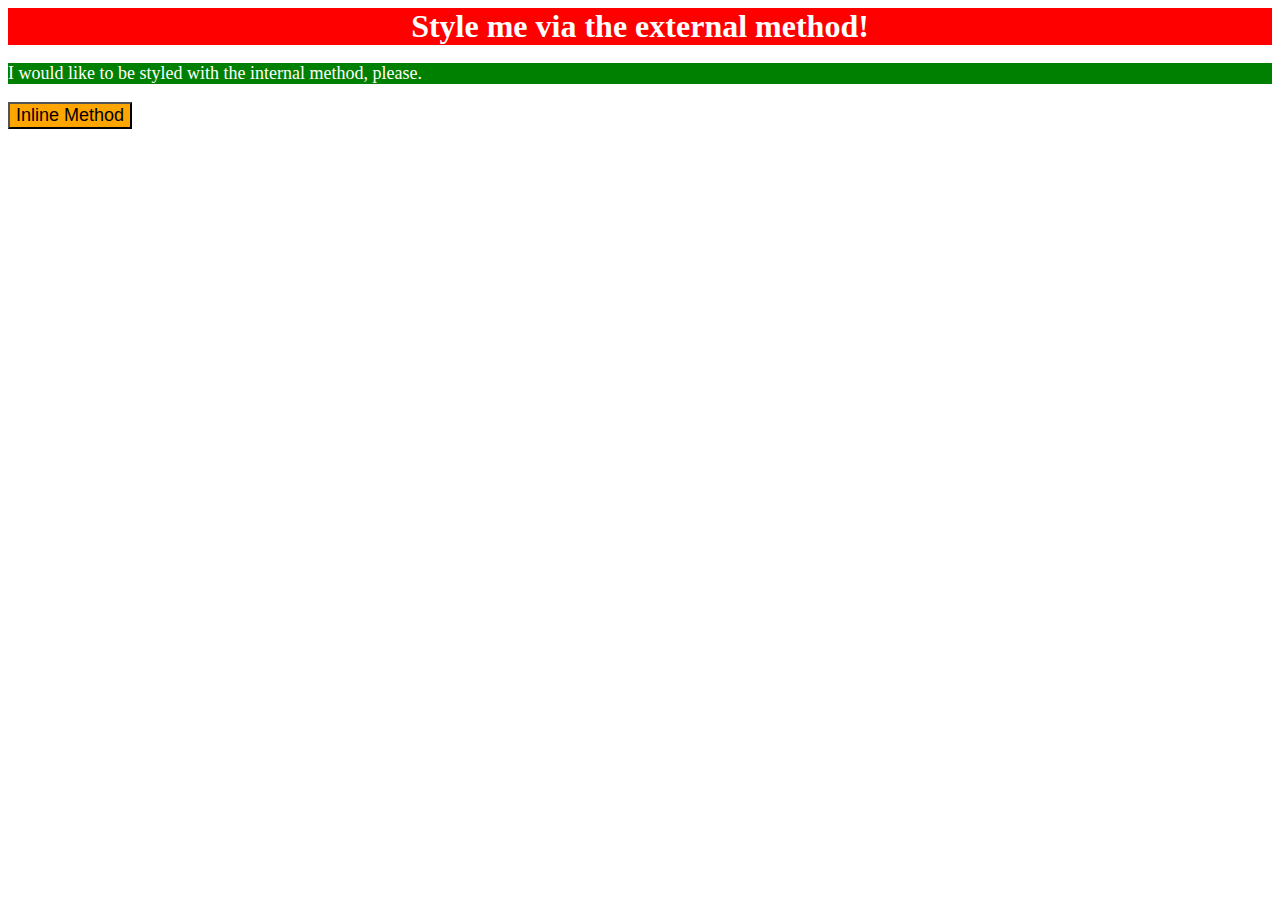
<file: foundations/01-css-methods/index.html>
<!DOCTYPE html>
<html lang="en">
  <head>
    <meta charset="UTF-8">
    <meta http-equiv="X-UA-Compatible" content="IE=edge">
    <meta name="viewport" content="width=device-width, initial-scale=1.0">
    <title>Methods for Adding CSS</title>
    <link rel="stylesheet" href="styles.css">
    <style> 
      p{
        background-color: green;
        color: white;
        font-size: 18px;
      }
    </style>
  </head>
  <body>
    <div>Style me via the external method!</div>
    <p>I would like to be styled with the internal method, please.</p>
    <button style="font-size: 18px; background-color: orange;">Inline Method</button>
  </body>
</html>
</file>
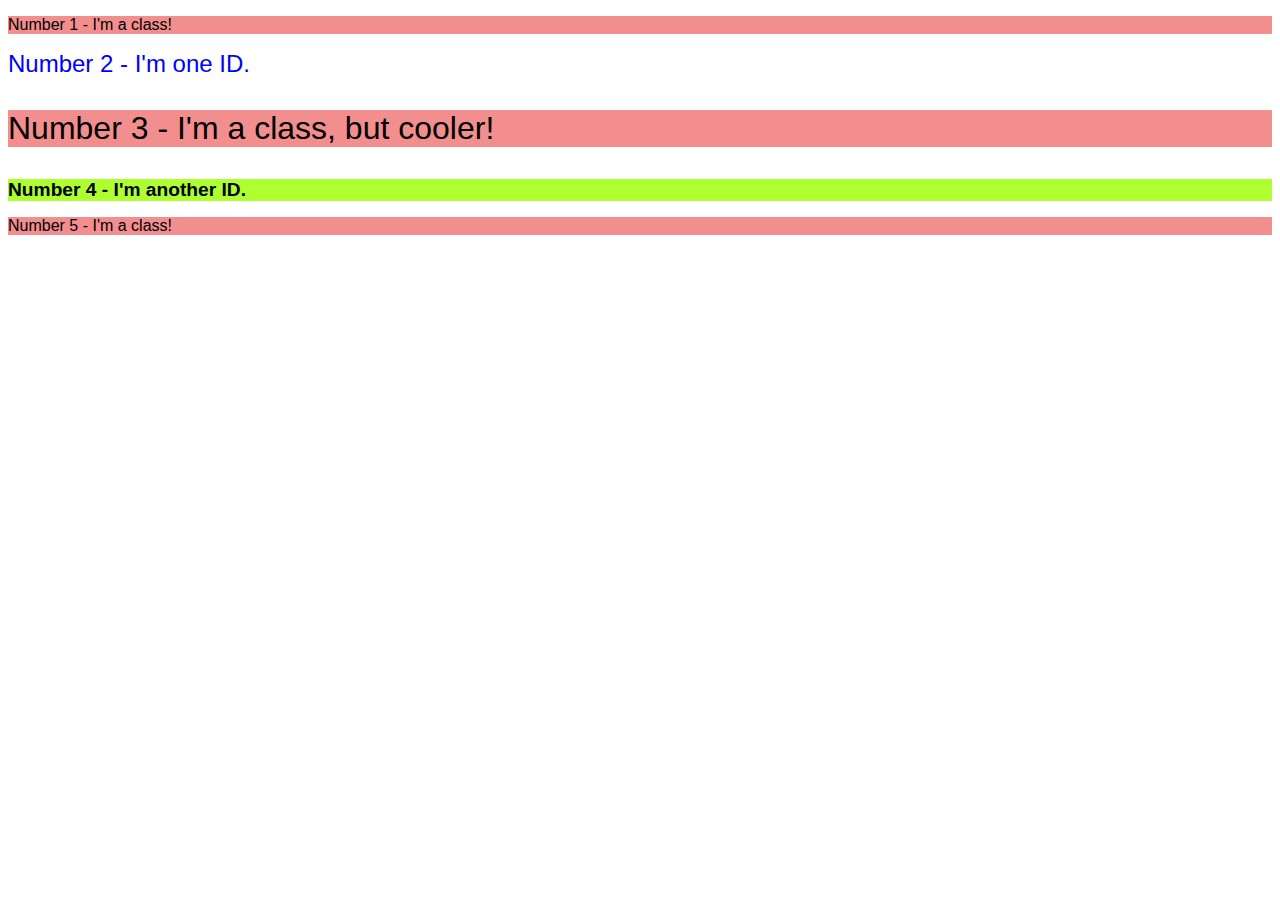
<file: foundations/02-class-id-selectors/index.html>
<!DOCTYPE html>
<html lang="en">
  <head>
    <meta charset="UTF-8">
    <meta http-equiv="X-UA-Compatible" content="IE=edge">
    <meta name="viewport" content="width=device-width, initial-scale=1.0">
    <title>Class and ID Selectors</title>
    <link rel="stylesheet" href="style.css">
  </head>
  <body>
    <p class="p">Number 1 - I'm a class!</p>
    <div id="two">Number 2 - I'm one ID.</div>
    <p class="p biggy" >Number 3 - I'm a class, but cooler!</p>
    <div id="four">Number 4 - I'm another ID.</div>
    <p class="p">Number 5 - I'm a class!</p>
  </body>
</html>
</file>
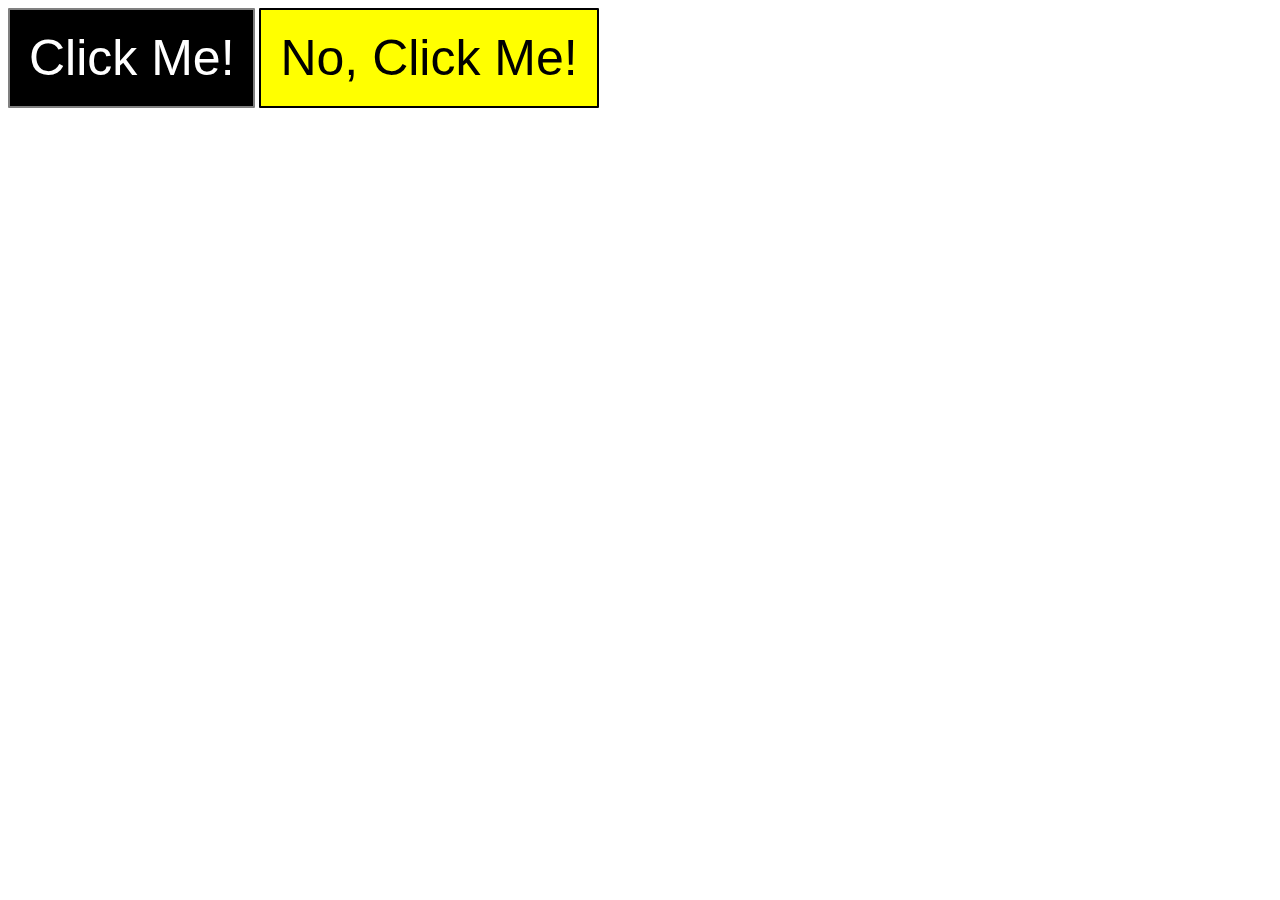
<file: foundations/03-grouping-selectors/index.html>
<!DOCTYPE html>
<html lang="en">
  <head>
    <meta charset="UTF-8">
    <meta http-equiv="X-UA-Compatible" content="IE=edge">
    <meta name="viewport" content="width=device-width, initial-scale=1.0">
    <title>Grouping Selectors</title>
    <link rel="stylesheet" href="style.css">
  </head>
  <body>
    <button class="button black">Click Me!</button>
    <button class="button yellow">No, Click Me!</button>
  </body>
</html>
</file>
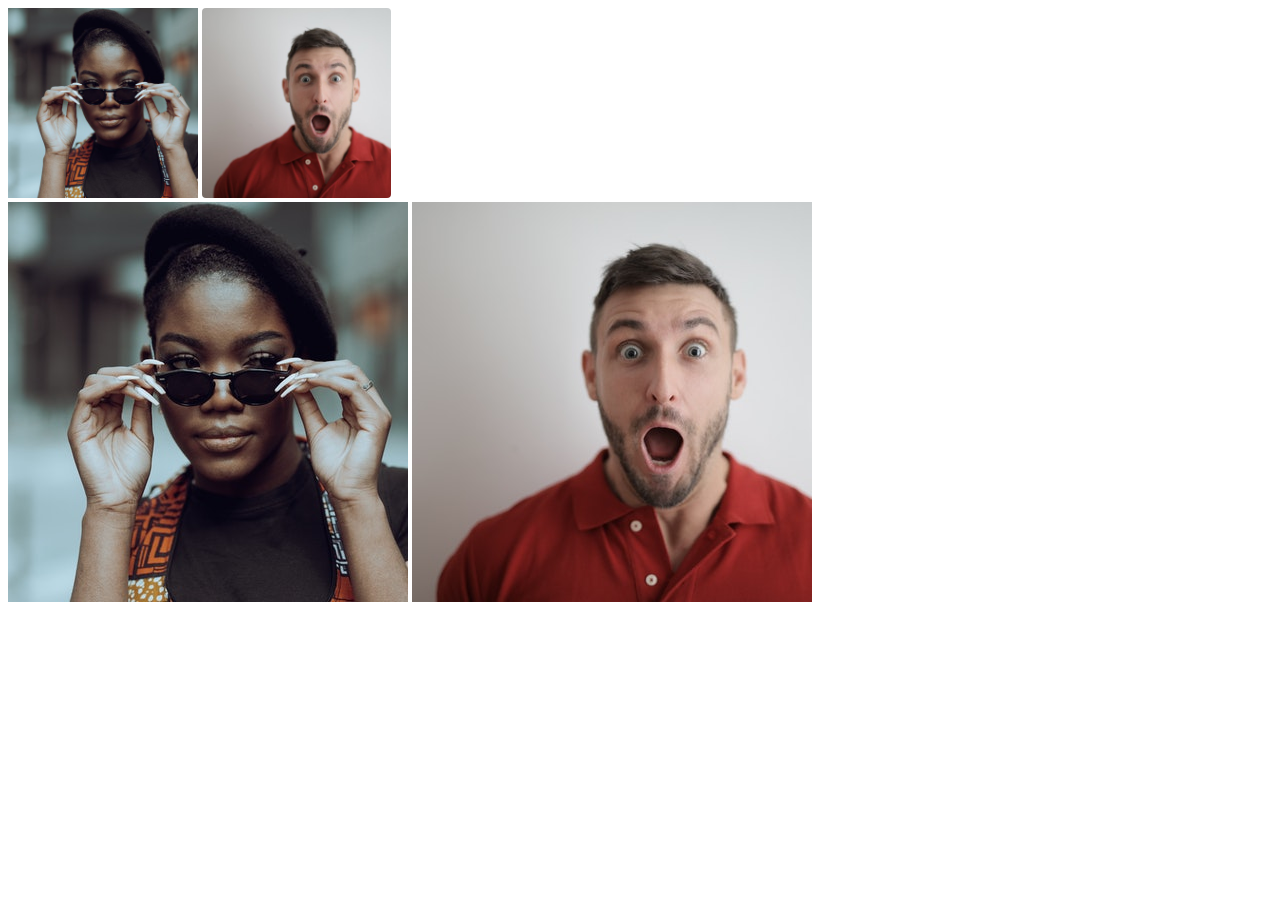
<file: foundations/04-chaining-selectors/index.html>
<!DOCTYPE html>
<html lang="en">
  <head>
    <meta charset="UTF-8">
    <meta http-equiv="X-UA-Compatible" content="IE=edge">
    <meta name="viewport" content="width=device-width, initial-scale=1.0">
    <title>Chaining Selectors</title>
    <link rel="stylesheet" href="style.css">
  </head>
  <body>
    <!-- Check image source path. Review Foundations lesson - Links and Images -->
    <!-- Use the classes BELOW this line -->
    <div>
      <img class="avatar proportioned" src="girl.jpg" alt="Woman with glasses">
      <img class="avatar distorted" src="boy.jpg" alt="Man with surprised expression">
    </div>
    <!-- Use the classes ABOVE this line -->
    <div>
      <img class="original proportioned" src="girl.jpg" alt="Woman with glasses">
      <img class="original distorted" src="boy.jpg" alt="Man with surprised expression">
    </div>
  </body>
</html>
</file>
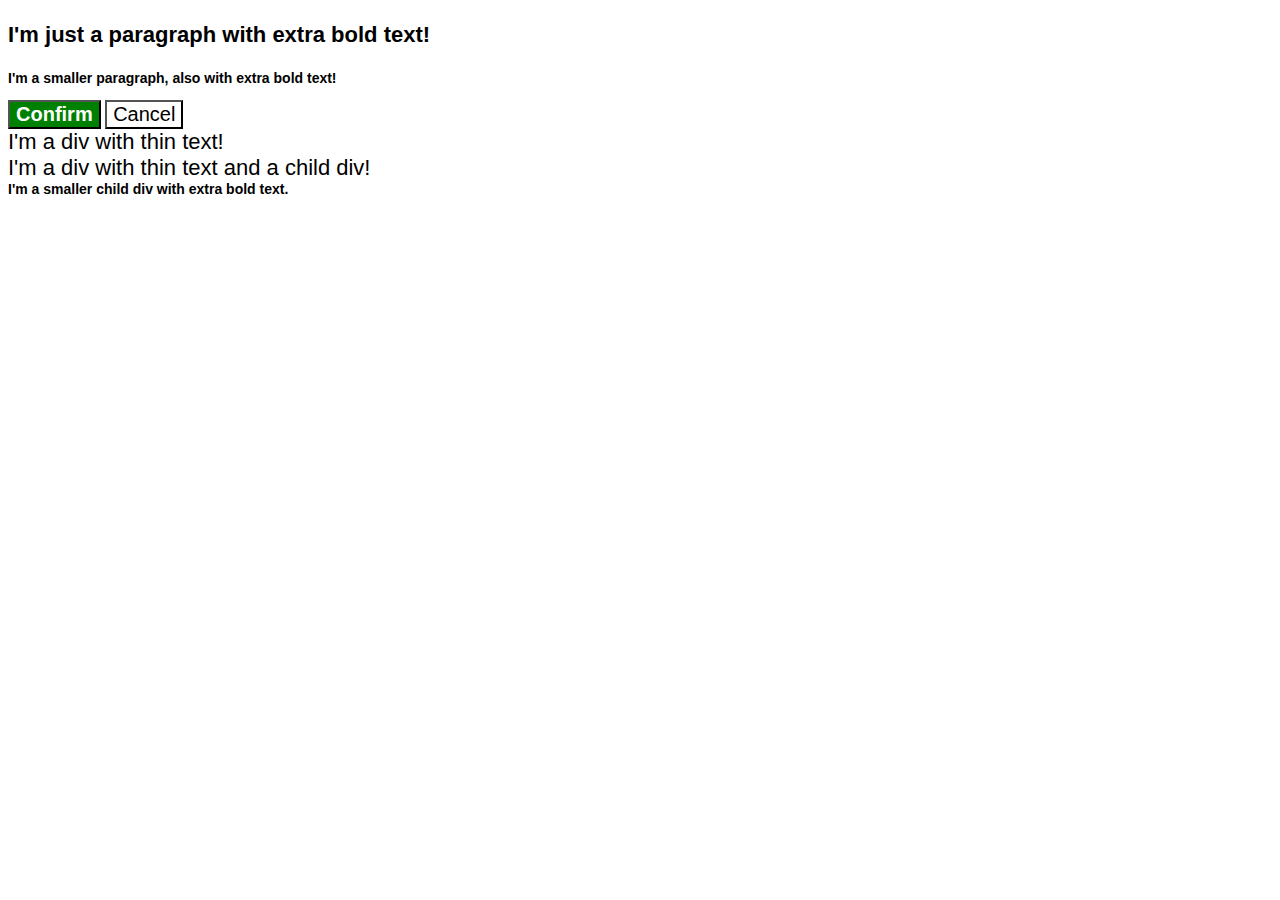
<file: foundations/06-cascade-fix/index.html>
<!DOCTYPE html>
<html lang="en">
  <head>
    <meta charset="UTF-8">
    <meta http-equiv="X-UA-Compatible" content="IE=edge">
    <meta name="viewport" content="width=device-width, initial-scale=1.0">
    <title>Fix the Cascade</title>
    <link rel="stylesheet" href="style.css">
  </head>
  <body>
    <p class="para">I'm just a paragraph with extra bold text!</p>
    <p class="para small">I'm a smaller paragraph, also with extra bold text!</p>

    <button  class="button confirm">Confirm</button>
    <button  class="button cancel">Cancel</button>

    <div class="text">I'm a div with thin text!</div>
    <div class="text">I'm a div with thin text and a child div!
      <div class="text child">I'm a smaller child div with extra bold text.</div>
    </div>
  </body>
</html>
</file>
<file: foundations/01-css-methods/styles.css>
div{
    background-color: red;
    font-size: 32px;
    color: white;
    text-align: center;
    font-weight: bold;
}
</file>
<file: foundations/02-class-id-selectors/style.css>
body{
    font-family: Arial, Helvetica, sans-serif;
}

.p{
background-color: rgb(243, 142, 142);
}
.p.biggy{
    font-size: xx-large;
}

#two{
color: blue;
font-size: x-large;
}

#four{
font-weight: bold;
background-color: greenyellow;
font-size: larger;
}
</file>
<file: foundations/03-grouping-selectors/style.css>
.button{
  border: none;
  font-family: Impact, Haettenschweiler, 'Arial Narrow Bold', sans-serif;
  display: inline-block;
  font-size: 50px;
  text-align: center;
  padding: 1.5%;
  border-radius: 1px;
  transition-duration: 0.2s;
  cursor: pointer;

}
.black{
  background-color: black;
  color: white;
  border: 2px solid gray;
}
.yellow{
  background-color: yellow;
  border: 2px solid black;
}
.yellow:hover{
  background-color: black;
  color: aliceblue;
}
.black:hover{
  background-color: yellow;
  color: black;
}
</file>
<file: foundations/04-chaining-selectors/style.css>
.avatar{
    width: 15%;
}
.avatar.distorted{
    height: 10%;
    border-radius: 4px;
}
</file>
<file: foundations/06-cascade-fix/style.css>
body {
  font-family: Arial, Helvetica, sans-serif;
}

.para{
  color: hsl(0, 0%, 0%);
  font-weight: 800;
}

.para.small {
  font-size: 14px;
  font-weight: 800;
}

.para {
  font-size: 22px;
}

.button.confirm {
  background: green;
  color: white;
  font-weight: bold;
} 

.button {
  background-color: rgb(255, 255, 255);
  color: rgb(0, 0, 0);
  font-size: 20px;
}
.button.cancel{
  border-color: black;
}

.text.child {
  color: rgb(0, 0, 0);
  font-weight: 800;
  font-size: 14px;
}

div.text {
  color: rgb(0, 0, 0);
  font-size: 22px;
  font-weight: 100;
}
</file>
